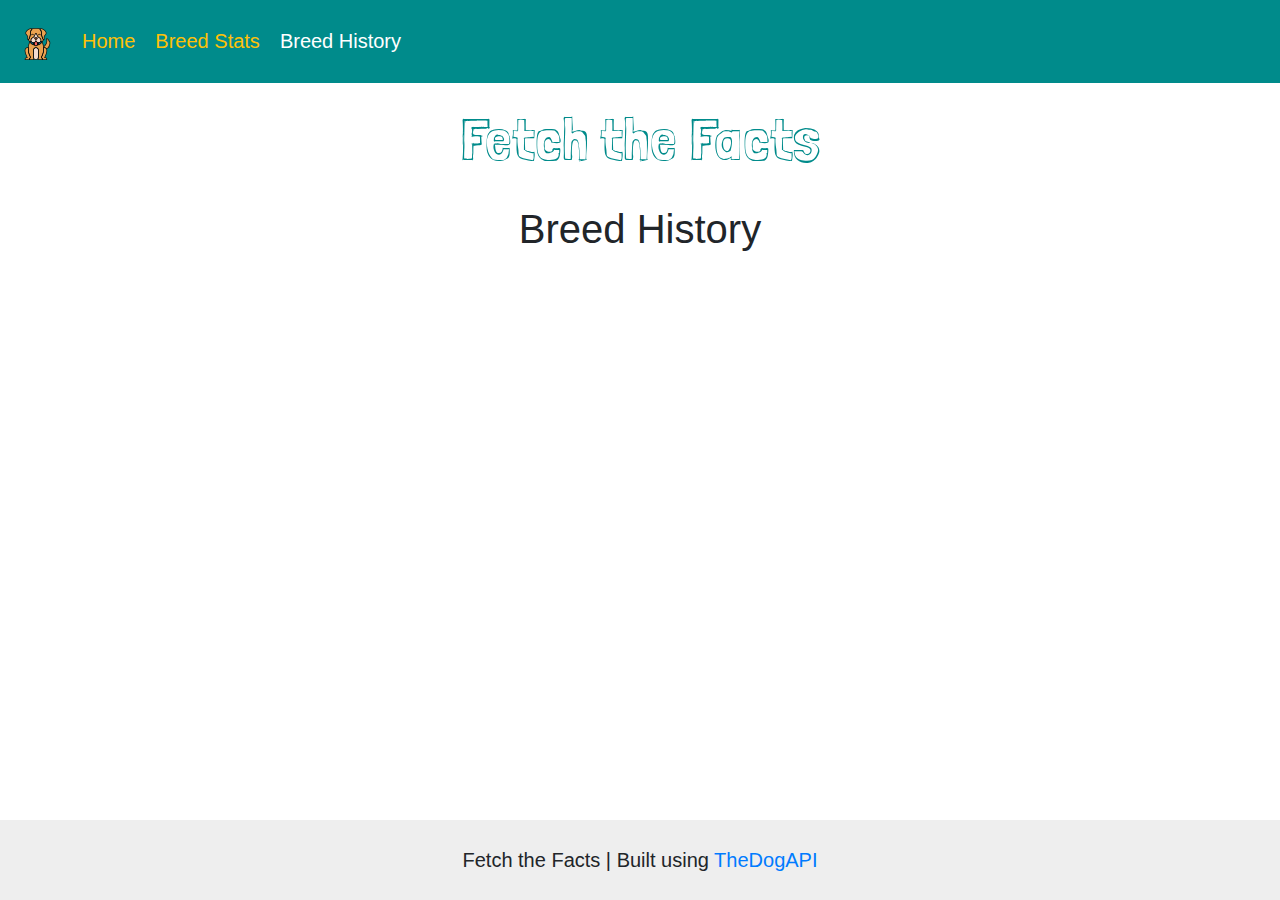
<file: pages/breed_history.html>
<!DOCTYPE html>
<html lang="en">

<head>
    <meta charset="utf-8">
    <meta name="viewport" content="width=device-width, initial-scale=1, shrink-to-fit=no">


    <link rel="shortcut icon" href="../img/dog.png" alt="Fetch the Facts">

    <title>Fetch the Facts</title>
    <link rel="stylesheet" href="https://cdn.jsdelivr.net/npm/bootstrap@4.3.1/dist/css/bootstrap.min.css"
        integrity="sha384-ggOyR0iXCbMQv3Xipma34MD+dH/1fQ784/j6cY/iJTQUOhcWr7x9JvoRxT2MZw1T" crossorigin="anonymous">


    <link rel="stylesheet" href="../styles.css" />

    <link rel="preconnect" href="https://fonts.googleapis.com">
    <link rel="preconnect" href="https://fonts.gstatic.com" crossorigin>
    <link href="https://fonts.googleapis.com/css2?family=Londrina+Sketch&display=swap" rel="stylesheet">
</head>

<body>
    <header>
        <nav class="navbar navbar-expand-lg navbar-dark">
            <a class="navbar-brand" href="/index.html">
                <img src="../img/dog.png" alt="Fetch the Facts"><span class="sr-only">Home</span>
            </a>
            <button class="navbar-toggler" type="button" data-toggle="collapse" data-target="#navbarNav"
                aria-controls="navbarNav" aria-expanded="false" aria-label="Toggle navigation">
                <span class="navbar-toggler-icon"></span>
            </button>
            <div class="collapse navbar-collapse" id="navbarNav">
                <ul class="navbar-nav">
                    <li class="nav-item">
                        <a class="nav-link text-warning" href="/index.html">Home</a>
                    </li>
                    <li class="nav-item">
                        <a class="nav-link text-warning"  href="/pages/breed_stats.html">Breed Stats </a>
                    </li>
                    <li class="nav-item active">
                        <a class="nav-link" href="/pages/breed_history.html">Breed History <span class="sr-only">(current)</span></a>
                    </li>
                </ul>
            </div>
        </nav>
    </header>

    <main>
        <h1>Fetch the Facts</h1>
        <h2>Breed History</h2>
        <div id="history-card-container"></div>
    </main>
    
    <footer class="footer fixed-bottom">
        <div class="container text-center">
            <span> Fetch the Facts | Built using <a href="https://thedogapi.com/">TheDogAPI</a></span>
        </div>
    </footer>

    <script src="../js/scripts.js" defer></script>
</body>

</html>
</file>
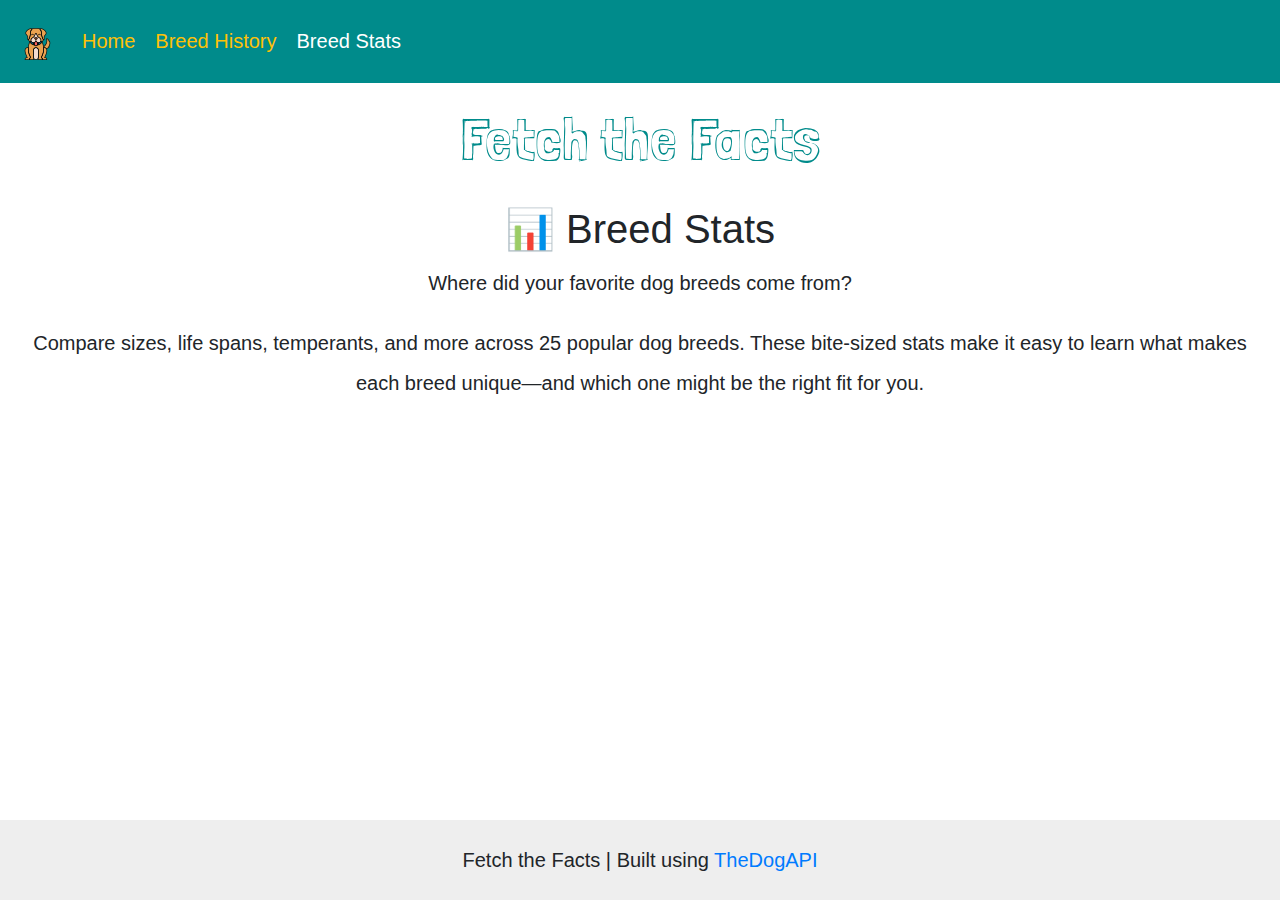
<file: pages/breed_stats.html>
<!DOCTYPE html>
<html lang="en">

<head>
    <meta charset="utf-8">
    <meta name="viewport" content="width=device-width, initial-scale=1, shrink-to-fit=no">

    <!--Favicon Image-->
    <link rel="shortcut icon" href="../img/dog.png" alt="Fetch the Facts">

    <title>Fetch the Facts</title>
    <link rel="stylesheet" href="https://cdn.jsdelivr.net/npm/bootstrap@4.3.1/dist/css/bootstrap.min.css"
        integrity="sha384-ggOyR0iXCbMQv3Xipma34MD+dH/1fQ784/j6cY/iJTQUOhcWr7x9JvoRxT2MZw1T" crossorigin="anonymous">

    <link rel="stylesheet" href="../styles.css" />

    <!--Font for App title-->
    <link rel="preconnect" href="https://fonts.googleapis.com">
    <link rel="preconnect" href="https://fonts.gstatic.com" crossorigin>
    <link href="https://fonts.googleapis.com/css2?family=Londrina+Sketch&display=swap" rel="stylesheet">
</head>

<body>
    <header>
        <!--navigation bar with Hamburger Menu Bootstrap used for small screens-->
        <nav class="navbar navbar-expand-lg navbar-dark">
            <a class="navbar-brand" href="/index.html">
                <img src="../img/dog.png" alt="Fetch the Facts"><span class="sr-only">Home</span>
            </a>
            <!--Hamburger Menu Button-->
            <button class="navbar-toggler" type="button" data-toggle="collapse" data-target="#navbarNav"
                aria-controls="navbarNav" aria-expanded="false" aria-label="Toggle navigation">
                <span class="navbar-toggler-icon"></span>
            </button>
            <div class="collapse navbar-collapse" id="navbarNav">
                <ul class="navbar-nav">
                    <li class="nav-item">
                        <a class="nav-link text-warning" href="/index.html">Home</a>
                    </li>
                    <li class="nav-item">
                        <a class="nav-link text-warning" href="/pages/breed_history.html">Breed History</a>
                    </li>
                    <li class="nav-item active">
                        <a class="nav-link" href="/pages/breed_stats.html">Breed Stats <span class="sr-only">(current)</span></a>
                    </li>
                </ul>
            </div>
        </nav>
    </header>

    <main>
        <h1>Fetch the Facts</h1>
        <div class="text-box">
            <h2>📊 Breed Stats</h2>
            <p>Where did your favorite dog breeds come from?</p>
            <p>Compare sizes, life spans, temperants, and more across 25 popular dog breeds. These bite-sized stats make it easy
            to learn what makes each breed unique—and which one might be the right fit for you.</p>
        </div>
        <!--Container that scripts.js will load the dog breed stats to-->
        <div id="stats-card-container"></div>
        <!--Button to allow users to scroll back to the top-->
        <button onclick="scrollToTop()" id="scrollBtn" title="Go to top">↑</button>
    </main>

    <footer class="footer">
        <div class="container text-center">
            <span> Fetch the Facts | Built using <a href="https://thedogapi.com/">TheDogAPI</a></span>
        </div>
    </footer>

    <!--Scripts for calling to TheDogAPI to get breed data-->
    <script src="../js/scripts.js" defer></script>
    <script>
        // Show button after scrolling down 100px
        window.onscroll = function () {
            const btn = document.getElementById("scrollBtn");
            if (document.body.scrollTop > 100 || document.documentElement.scrollTop > 100) {
                btn.style.display = "block";
            } else {
                btn.style.display = "none";
            }
        };

        // Scroll to top function
        function scrollToTop() {
            window.scrollTo({ top: 0, behavior: 'smooth' });
        }
    </script>

</body>

</html>
</file>
<file: styles.css>
html, body {
    height: 100%;
    font-family: "roboto mono", sans-serif;
    font-optical-sizing: auto;
    font-size: 20px;
    font-weight: 400;
    font-style: normal;
    line-height: 2;
    display: flex;
    flex-direction: column;
    height: 100%;
    margin: 0;
}

.wrapper {
    min-height: 100vh;
    display: flex;
    flex-direction: column;
}

main {
    flex: 1;
    text-align: center;
    padding-left: 1rem;
    padding-right: 1rem;
    padding-bottom: 3rem;
}

footer {
    background-color: #eee;
    padding: 1rem;
    text-align: center;
}

.navbar {
    background-color: darkcyan;
}

h1 {
    font-family: "Londrina Sketch";
    font-size: 60px;
    display: inline-block;
    width: 100%;
    padding: 20px;
    text-align: center;
    color: darkcyan;
}
.random-dog {
  width: auto;
  height: auto;
  max-width: 400px;
  max-height: 400px;
}

#stats-card-container {
    display: flex;
    flex-wrap: wrap;
    gap: 1rem;
    padding: 1rem;
    justify-content: center;
}

#history-card-container {
    display: flex;
    flex-wrap: wrap;
    gap: 1rem;
    padding: 1rem;
    justify-content: center;
}

.dog-card {
    width: 250px;
    border: 1px solid #ccc;
    border-radius: 8px;
    padding: 1rem;
    margin-bottom: 2rem;
    background-color: #fafafa;
    box-shadow: 0 2px 4px rgba(0, 0, 0, 0.1);
    text-align: center;
}

.dog-card h2 {
  font-size: 1.5rem;
  font-weight: bold;
  margin-bottom: 0.5rem;
  word-wrap: break-word;
  overflow-wrap: break-word;
}

.dog-card img {
    width: 100%;
    height: auto;
    border-radius: 4px;
}

#scrollBtn {
    position: fixed;
    bottom: 40px;
    right: 40px;
    z-index: 99;
    border: none;
    outline: none;
    background-color: #333;
    color: white;
    cursor: pointer;
    padding: 12px 16px;
    border-radius: 50%;
    font-size: 18px;
    display: none;
    /* Hidden by default */
    transition: background-color 0.3s;
}

#scrollBtn:hover {
    background-color: #555;
}
</file>
